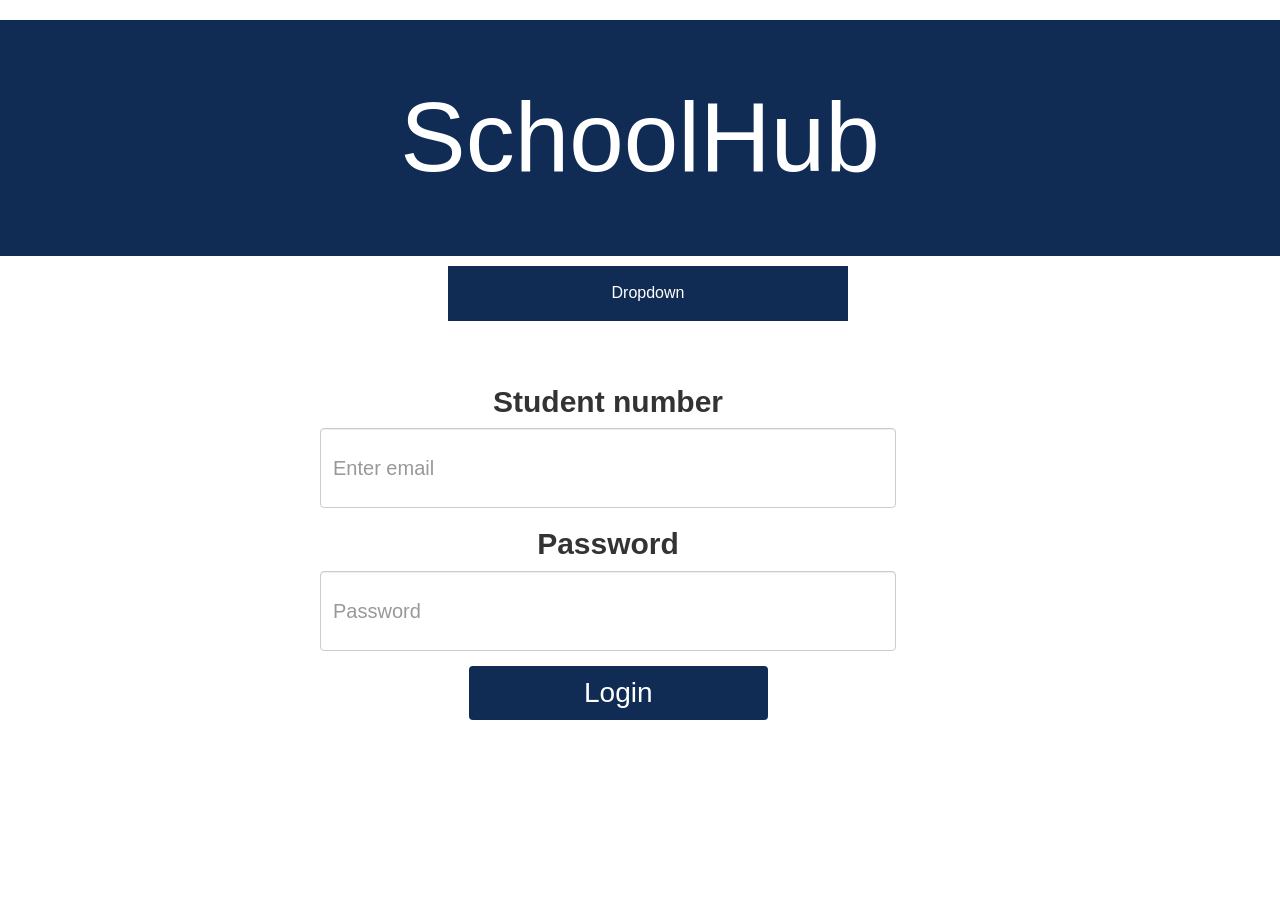
<file: index.html>
<!DOCTYPE html>
<html lang="en">
  <head>  
    <meta charset="utf-8">
    <meta http-equiv="X-UA-Compatible" content="IE=edge">
    <meta name="viewport" content="width=device-width, initial-scale=1">
    <title>SchoolHub</title>
    <link rel="stylesheet" href="https://stackpath.bootstrapcdn.com/bootstrap/3.4.1/css/bootstrap.min.css" integrity="sha384-HSMxcRTRxnN+Bdg0JdbxYKrThecOKuH5zCYotlSAcp1+c8xmyTe9GYg1l9a69psu" crossorigin="anonymous">
    <link rel="stylesheet" href="css/main.css">
  </head>
  <body>
    <div class="text-center"> 
      <div class="bg-primary" id="HEADER">
         <h1 class="Blank"> SchoolHub </h1>
      </div>
    </div>
    <div class="dropdown">
        <button class="dropbtn">Dropdown</button>
            <div class="dropdown-content">
                <a href="#">Link 1</a>
                <a href="#">Link 2</a>
                <a href="#">Link 3</a>
            </div>
    </div>
    <div class="__form">
        <form class="_form">
            <div class="form-group">
              <div id="space"> </div>
              <label id="sub" for="exampleInputEmail1">Student number </label>
              <input type="email" class="form-control" id="box" aria-describedby="emailHelp" placeholder="Enter email">
            </div>
            <div class="form-group">
              <label id="sub" for="exampleInputPassword1">Password</label>
              <input type="password" class="form-control" id="box" placeholder="Password">
            </div>
        </form>
    </div>
    <div class="container"> 
        <button type="button" id="signUp" class="btn btn-dark"> Login</button>
    </div>
    <script src="https://code.jquery.com/jquery-1.12.4.min.js" integrity="sha384-nvAa0+6Qg9clwYCGGPpDQLVpLNn0fRaROjHqs13t4Ggj3Ez50XnGQqc/r8MhnRDZ" crossorigin="anonymous"></script>
    <script src="https://stackpath.bootstrapcdn.com/bootstrap/3.4.1/js/bootstrap.min.js" integrity="sha384-aJ21OjlMXNL5UyIl/XNwTMqvzeRMZH2w8c5cRVpzpU8Y5bApTppSuUkhZXN0VxHd" crossorigin="anonymous"></script>
  </body>
</html>
</file>
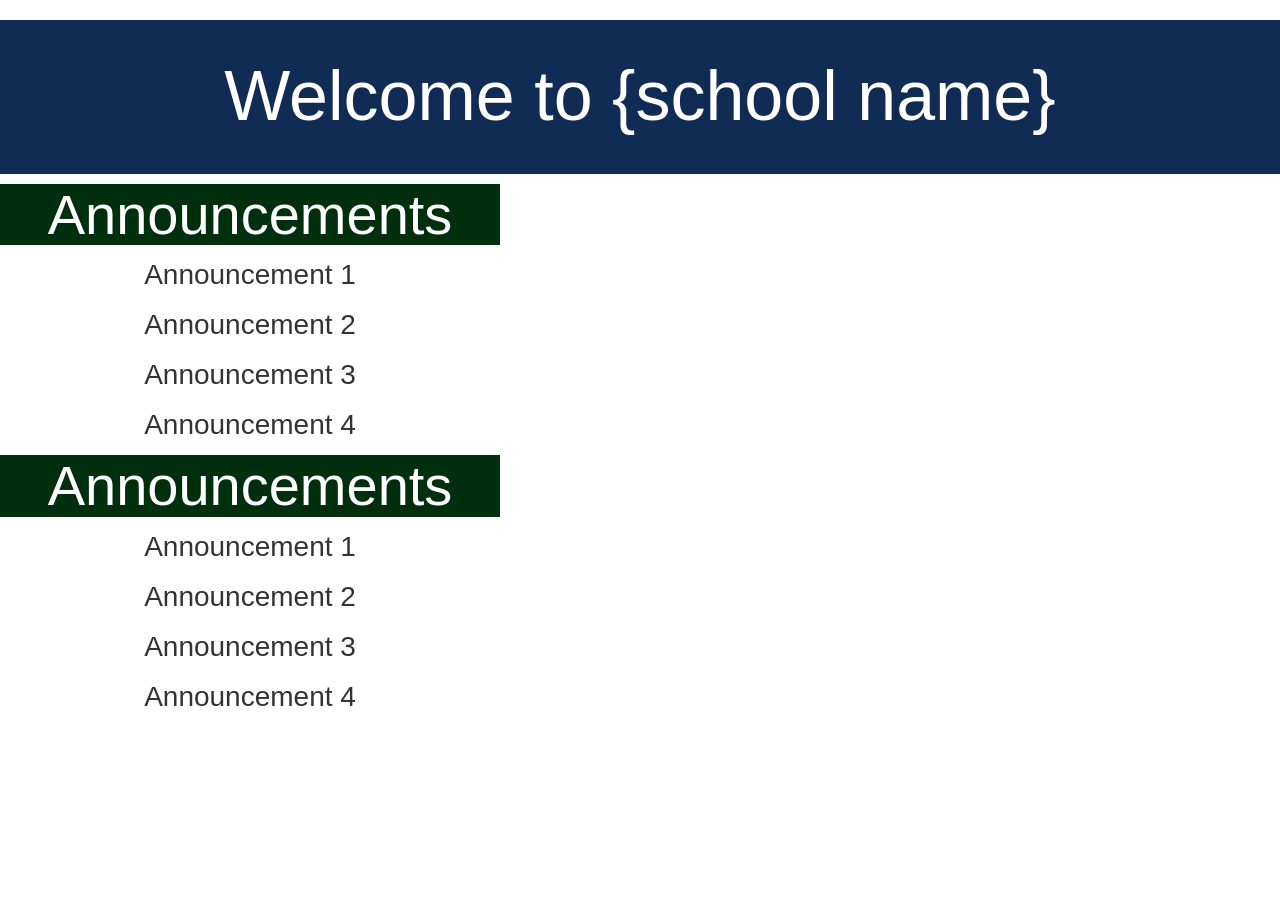
<file: land_teach.html>
<!DOCTYPE html>
<html lang="en">
  <head>  
    <meta charset="utf-8">
    <meta http-equiv="X-UA-Compatible" content="IE=edge">
    <meta name="viewport" content="width=device-width, initial-scale=1">
    <title>SchoolHub</title>
    <link rel="stylesheet" href="https://stackpath.bootstrapcdn.com/bootstrap/3.4.1/css/bootstrap.min.css" integrity="sha384-HSMxcRTRxnN+Bdg0JdbxYKrThecOKuH5zCYotlSAcp1+c8xmyTe9GYg1l9a69psu" crossorigin="anonymous">
    <link rel="stylesheet" href="css/land_teach.css">
  </head>
  <body>
    <div class="text-center"> 
      <div class="bg-primary" id="HEADER">
         <h1 class="Blank"> Welcome to {school name} </h1>
      </div>
    <div id="box1">
	    <div class="card" style="width: 50rem;">
			  <div class="card-body">
			    <h5 class="card-title" id="AnnouncementsTitle">Announcements</h5>
			    <p id="AnnoucementItem"> Announcement 1 </p>
			    <p id="AnnoucementItem"> Announcement 2 </p>
			    <p id="AnnoucementItem"> Announcement 3 </p>
			    <p id="AnnoucementItem"> Announcement 4 </p>
			  </div>
			</div>
			 <div class="card" style="width: 50rem;">
			  <div class="card-body">
			    <h5 class="card-title" id="AnnouncementsTitle">Announcements</h5>
			    <p id="AnnoucementItem"> Announcement 1 </p>
			    <p id="AnnoucementItem"> Announcement 2 </p>
			    <p id="AnnoucementItem"> Announcement 3 </p>
			    <p id="AnnoucementItem"> Announcement 4 </p>
			  </div>
			</div>
		</div>
    <script src="https://code.jquery.com/jquery-1.12.4.min.js" integrity="sha384-nvAa0+6Qg9clwYCGGPpDQLVpLNn0fRaROjHqs13t4Ggj3Ez50XnGQqc/r8MhnRDZ" crossorigin="anonymous"></script>
    <script src="https://stackpath.bootstrapcdn.com/bootstrap/3.4.1/js/bootstrap.min.js" integrity="sha384-aJ21OjlMXNL5UyIl/XNwTMqvzeRMZH2w8c5cRVpzpU8Y5bApTppSuUkhZXN0VxHd" crossorigin="anonymous"></script>
  </body>
</html>
</file>
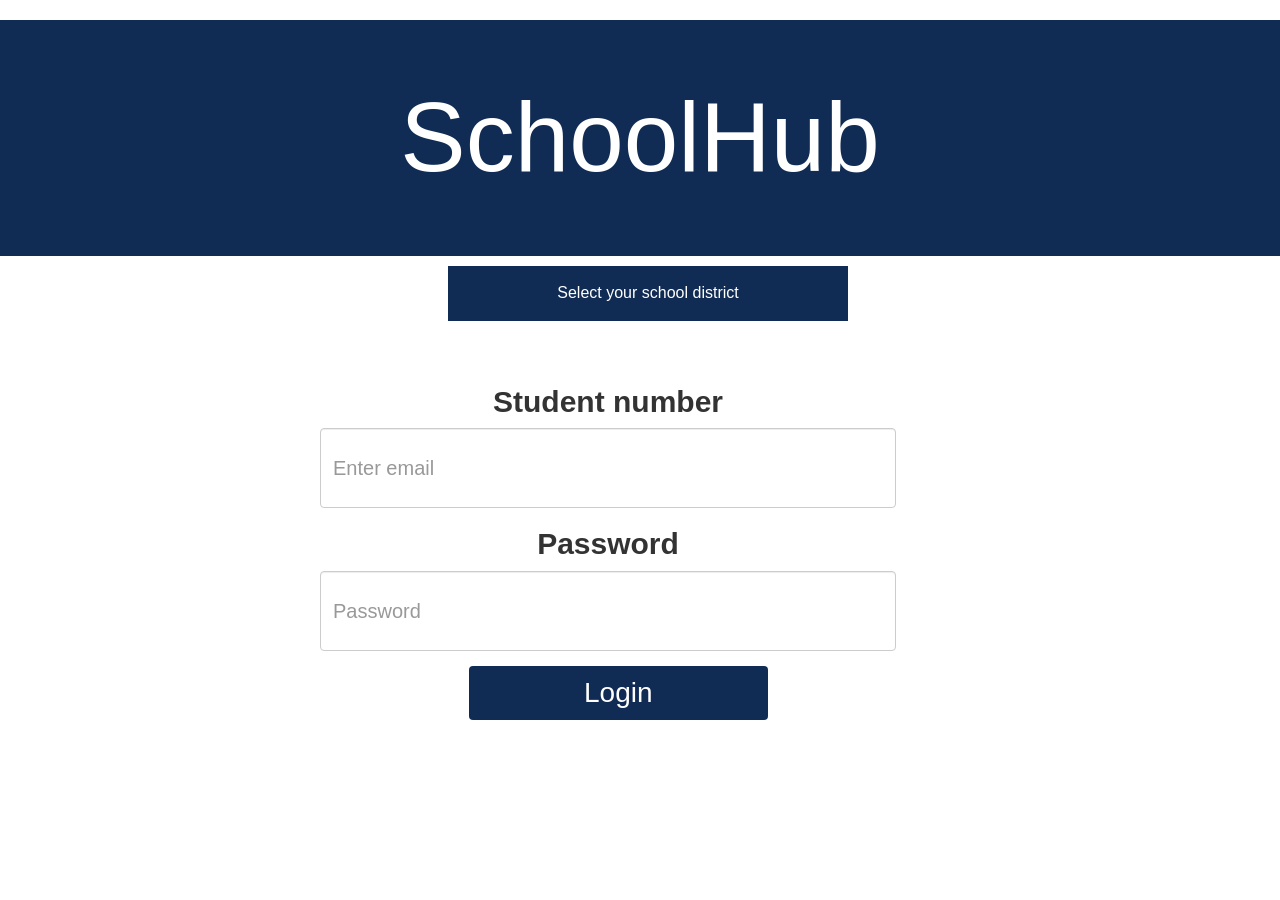
<file: start.html>
<!DOCTYPE html>
<html lang="en">
  <head>  
    <meta charset="utf-8">
    <meta http-equiv="X-UA-Compatible" content="IE=edge">
    <meta name="viewport" content="width=device-width, initial-scale=1">
    <title>SchoolHub</title>
    <link rel="stylesheet" href="https://stackpath.bootstrapcdn.com/bootstrap/3.4.1/css/bootstrap.min.css" integrity="sha384-HSMxcRTRxnN+Bdg0JdbxYKrThecOKuH5zCYotlSAcp1+c8xmyTe9GYg1l9a69psu" crossorigin="anonymous">
    <link rel="stylesheet" href="css/main.css">
  </head>
  <body>
    <div class="text-center"> 
      <div class="bg-primary" id="HEADER">
         <h1 class="Blank"> SchoolHub </h1>
      </div>
    </div>
    <div class="dropdown">
        <button class="dropbtn">Select your school district </button>
            <div class="dropdown-content">
                <a href="#"> School 1 </a>
                <a href="#"> School 2 </a>
                <a href="#"> School 3 </a>
            </div>
    </div>
    <div class="__form">
        <form class="_form">
            <div class="form-group">
              <div id="space"> </div>
              <label id="sub" for="exampleInputEmail1">Student number </label>
              <input type="email" class="form-control" id="box" aria-describedby="emailHelp" placeholder="Enter email">
            </div>
            <div class="form-group">
              <label id="sub" for="exampleInputPassword1">Password</label>
              <input type="password" class="form-control" id="box" placeholder="Password">
            </div>
        </form>
    </div>
    <div class="container"> 
        <button type="button" id="signUp" class="btn btn-dark"> Login</button>
    </div>
    <script src="https://code.jquery.com/jquery-1.12.4.min.js" integrity="sha384-nvAa0+6Qg9clwYCGGPpDQLVpLNn0fRaROjHqs13t4Ggj3Ez50XnGQqc/r8MhnRDZ" crossorigin="anonymous"></script>
    <script src="https://stackpath.bootstrapcdn.com/bootstrap/3.4.1/js/bootstrap.min.js" integrity="sha384-aJ21OjlMXNL5UyIl/XNwTMqvzeRMZH2w8c5cRVpzpU8Y5bApTppSuUkhZXN0VxHd" crossorigin="anonymous"></script>
  </body>
</html>
</file>
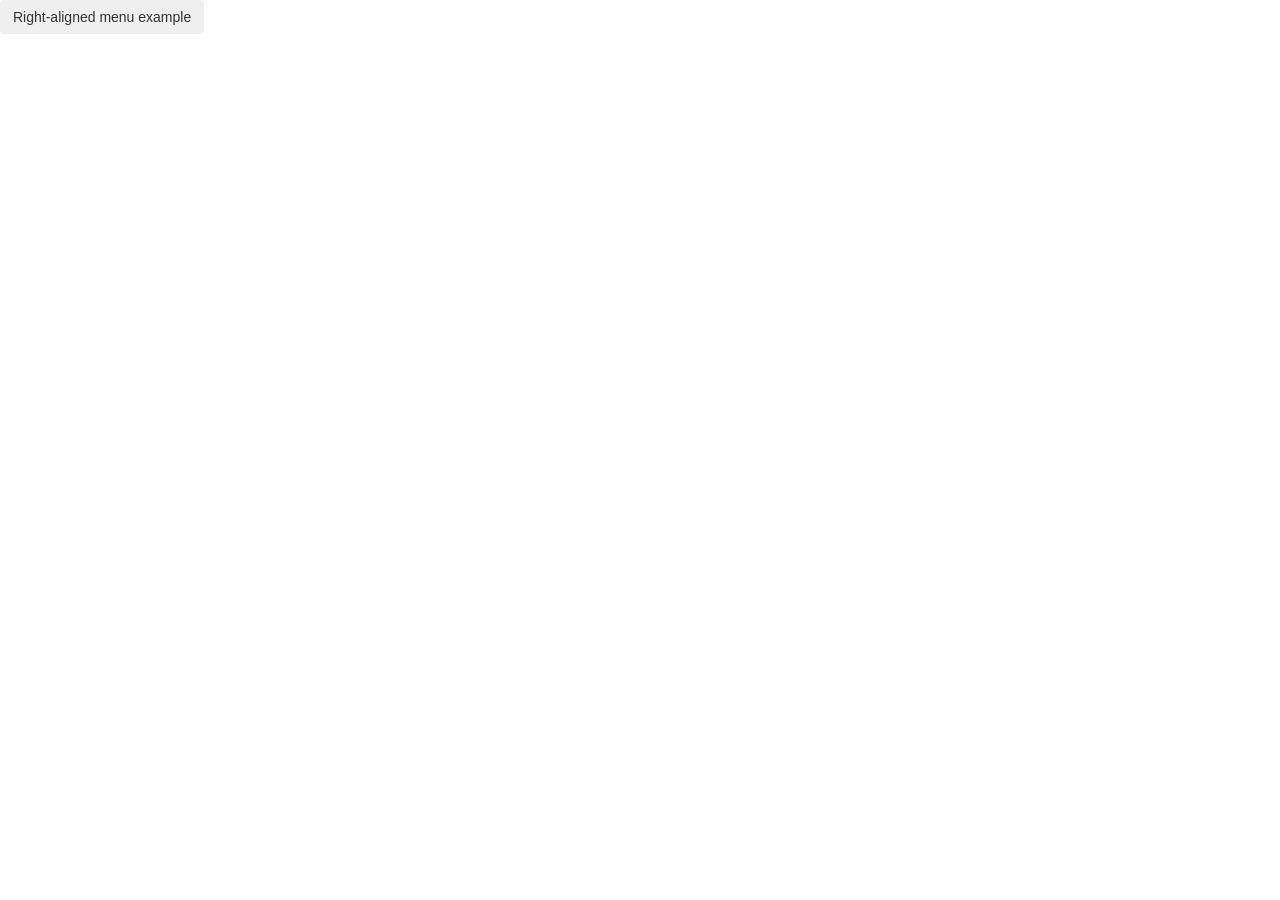
<file: test.html>
<!DOCTYPE html>
<html lang="en">
  <head>
    <meta charset="utf-8">
    <meta http-equiv="X-UA-Compatible" content="IE=edge">
    <meta name="viewport" content="width=device-width, initial-scale=1">
    <title>SchoolHub</title>
    <link rel="stylesheet" href="https://stackpath.bootstrapcdn.com/bootstrap/3.4.1/css/bootstrap.min.css" integrity="sha384-HSMxcRTRxnN+Bdg0JdbxYKrThecOKuH5zCYotlSAcp1+c8xmyTe9GYg1l9a69psu" crossorigin="anonymous">
    <link rel="stylesheet" href="css/main.css">
  </head>
  <body> 
      <div class="btn-group">
        <button type="button" class="btn btn-secondary dropdown-toggle" data-bs-toggle="dropdown" aria-expanded="false">
          Right-aligned menu example </button>
        <ul class="dropdown-menu dropdown-menu-end">
          <li><button class="dropdown-item" type="button">Action</button></li>
          <li><button class="dropdown-item" type="button">Another action</button></li>
          <li><button class="dropdown-item" type="button">Something else here</button></li>
        </ul>
      </div>
  </body>
</html>
</file>
<file: css/main.css>
.Blank {
  padding: 5%;
  font-size: 700%;
} 
#space{
  height: 60px;
}
._form {
  max-width: 60%;
  text-align: center;
}
.__form{
  margin-left: 25%; 
}
#sub{
  font-size: 30px;
}
#box {
  height: 80px;
  font-size: 20px;
}
#signUp {
    font-size: 200%;
    margin-left: 35%;
    padding-right: 10%;
    padding-left: 10%;
    background-color: rgb(17, 44, 84);
    color: white;
}
#HEADER{
    background-color: rgb(17, 44, 84);
} 

.dropbtn {
    background-color: rgb(17, 44, 84);
    color: white;
    padding: 16px;  
    font-size: 16px;
    width: 400px;
    border: none;
}

.dropdown {
    margin-left: 35%; 
    position: relative;
    display: inline-block;
}

.dropdown-content {
  display: none;
  position: absolute;
  background-color: #f1f1f1;
  min-width: 400px;
  box-shadow: 0px 8px 16px 0px rgba(0,0,0,0.2);
  z-index: 1;
}

.dropdown-content a {
  color: black;
  padding: 12px 16px;   
  text-decoration: none;
  display: block;
}

/* Change color of dropdown links on hover */
.dropdown-content a:hover {background-color: #ddd;}

/* Show the dropdown menu on hover */
.dropdown:hover .dropdown-content {display: block;}

/* Change the background color of the dropdown button when the dropdown content is shown */
.dropdown:hover .dropbtn {background-color: rgb(17, 44, 84);}
</file>
<file: css/land_teach.css>
.logo {
	  text-align: right;
}

.Blank {
  padding: 3%;
  font-size: 500%;
  background-color: rgb(17, 44, 84);
} 

.title1{
	display: inline;
}

#AnnouncementsTitle {
	background-color: #002F0D;
	color: #FFFFFF;
	font-size: 400%;
}

#AnnoucementItem{
	font-size: 200%;
}

#box1 {
	display: inline;
}
</file>
